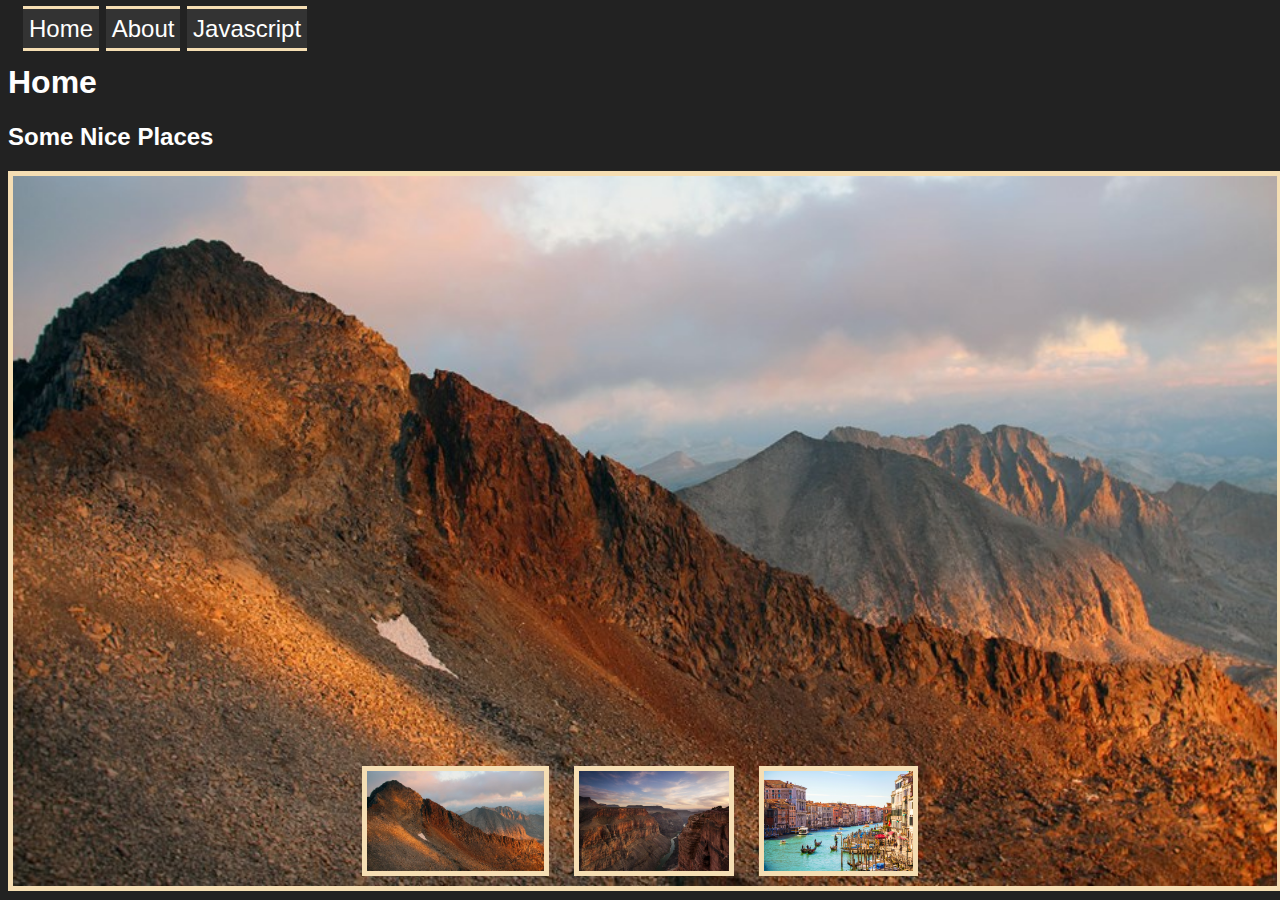
<file: home.html>
<!DOCTYPE html>
<html lang="en">
<head>
	<meta charset="utf-8">
	<link href="https://fonts.googleapis.com/css?family=Merriweather" rel="stylesheet">
	<link href="style.css" rel="stylesheet" type="text/css">
	<script src="scripts/jquery-3.3.1.min.js"></script>
	<title>James' Portfolio</title>
</head>
<body>
	<nav>
		<ul>
			<li><a href="home.html">Home</a></li>
			<li><a href="about.html">About</a></li>
			<li><a href="javascript.html">Javascript</a></li>
		</ul>
	</nav>
	<div id="outer">
		<h1 class="text-large">Home</h1>
		<h2>Some Nice Places</h2>
		<div id="switcher">
			<div id="mainImg">
				<img src="images/yosemite.jpg" alt="Yosemite Mountains" width=100%>
			</div>
			<div id="thumbContainer">
				<img class="thumb" src="images/yosemite.jpg" alt="Yosemite Mountains">
				<img class="thumb" src="images/grand_canyon.jpg" alt="Grand Canyon">
				<img class="thumb" src="images/venice.jpg" alt="Venice">
			</div>
		</div>
	</div>
	<script src="scripts/gallery.js"></script>
	<script src="scripts/switcher.js"></script>
</body>
</html>
</file>
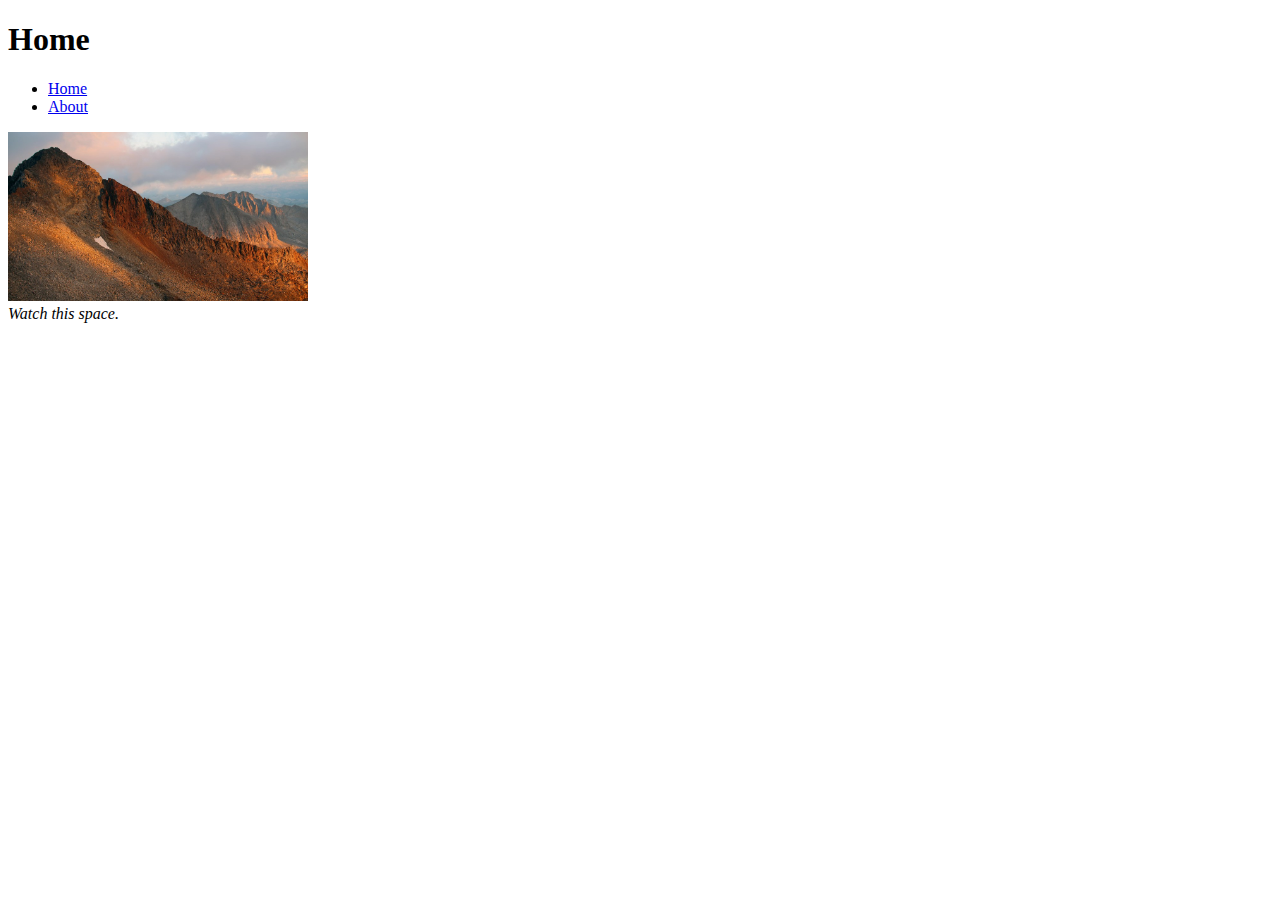
<file: portfolio_site/home.html>
<!DOCTYPE html>
<html lang="en">
<head>
	<meta charset="utf-8">
	<title>James' Portfolio</title>
</head>
<body>
	<h1>Home</h1>
	<ul>
		<li><a href="home.html">Home</a></li>
		<li><a href="about.html">About</a></li>
	</ul>
	<img src="images/yosemite.jpg" alt="Yosemite Mountains" width="300">
	<em><br />Watch this space.</em>
</body>
</html>
</file>
<file: style.css>
body {
  font-size: 16px;
  font-family: sans-serif;
  background-color: #222;
  color: white;
}
nav{
  font-size: 1.5rem;
  margin:15px;
}
nav ul{
    margin: 0;
    padding: 0;
    
    display: inline-block;
}
 nav li {
  
  background-color: #333;
  font-family: sans-serif;
  list-style-type: none;
  border-bottom: 3px solid wheat;
  border-top: 3px solid wheat;
  padding: 6px;
  display: inline;
} 

nav a {
  color: white;
  text-decoration: none;
} 

nav a:hover{
  color: #B3CAF5;
}

body img {
	border: 5px solid wheat;
}

.thumb {
  margin: 0px 10px;
  max-height: 100px;
}

.centre {
  margin: 350px;
}

.pageTitle{
  font-family: 'Merriweather', serif;
  color: wheat;
  text-align: center;
}

.pageText{
  width: 90%;
	margin: 0 auto;
  text-align: center;
}

#canvasDiv {
  text-align: center;
}

#canvasDiv canvas{
  border: 5px #B3CAF5 solid;
  margin: 0 auto;
}

#switcher {
	text-align: center;
	margin: 0 auto;
}
#thumbContainer{
  text-align: center;
	margin: 0 auto;
}

#mainImg {
	margin-bottom: 10px;
  max-height: 65vh;
}
</file>
